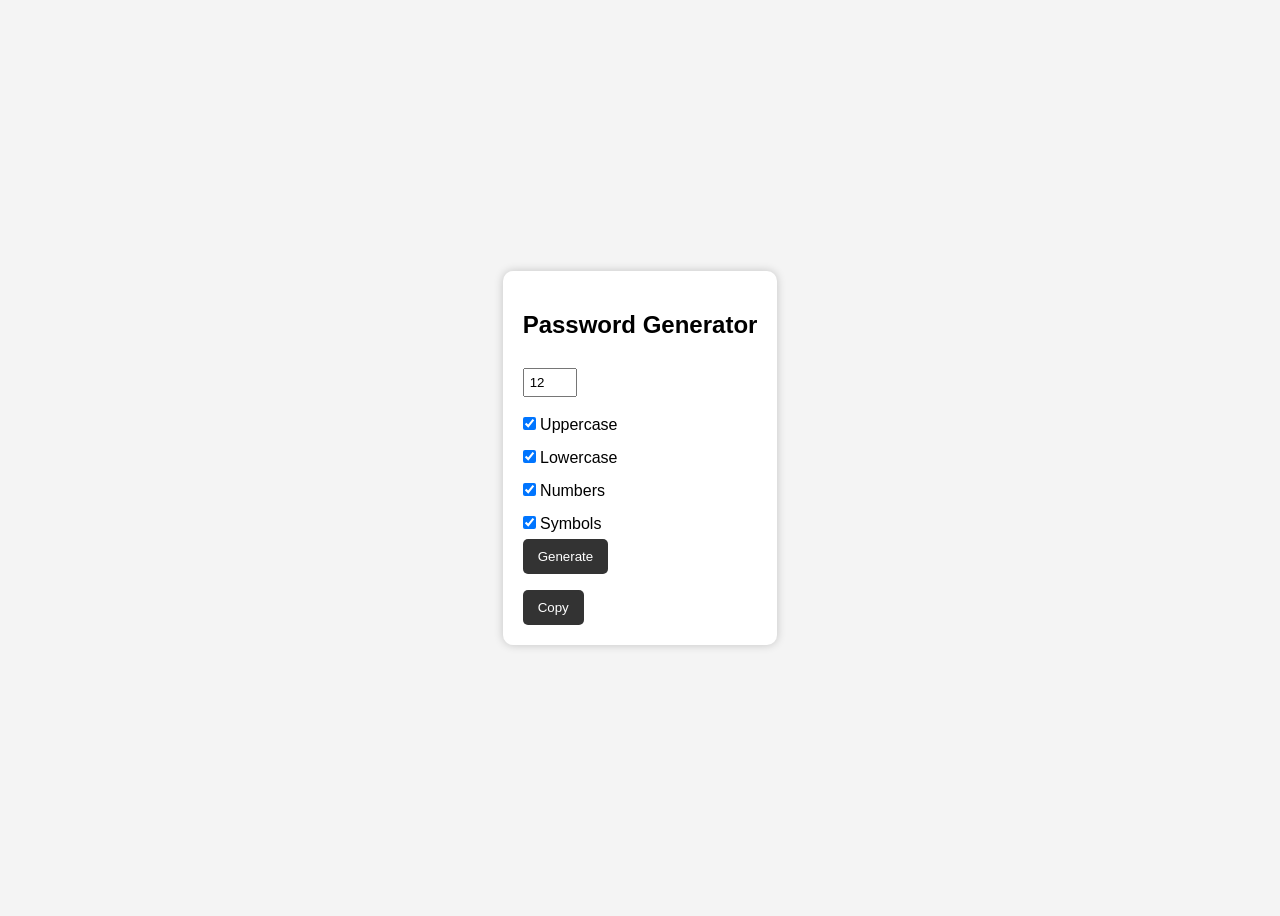
<file: index.html>
<!DOCTYPE html>
<html lang="en">
<head>
  <meta charset="UTF-8">
  <meta name="viewport" content="width=device-width, initial-scale=1.0">
  <title>Password Generator</title>
  <link rel="stylesheet" href="style.css">
</head>
<body>
  <div class="container">
    <h2>Password Generator</h2>

    <input type="number" id="length" placeholder="Password Length" value="12" min="6" max="20"><br>

    <label><input type="checkbox" id="uppercase" checked> Uppercase</label><br>
    <label><input type="checkbox" id="lowercase" checked> Lowercase</label><br>
    <label><input type="checkbox" id="numbers" checked> Numbers</label><br>
    <label><input type="checkbox" id="symbols" checked> Symbols</label><br>

    <button onclick="generatePassword()">Generate</button>
    <p id="result"></p>
    <button onclick="copyPassword()">Copy</button>
  </div>

  <script src="script.js"></script>
</body>
</html>
</file>
<file: style.css>
body {
  font-family: Arial, sans-serif;
  display: flex;
  justify-content: center;
  align-items: center;
  height: 100vh;
  background: #f4f4f4;
}

.container {
  background: white;
  padding: 20px;
  border-radius: 10px;
  box-shadow: 0 0 10px rgba(0,0,0,0.2);
}

input {
  margin: 10px 0;
  padding: 5px;
}

button {
  padding: 10px 15px;
  cursor: pointer;
  border: none;
  border-radius: 5px;
  background: #333;
  color: white;
}
</file>
